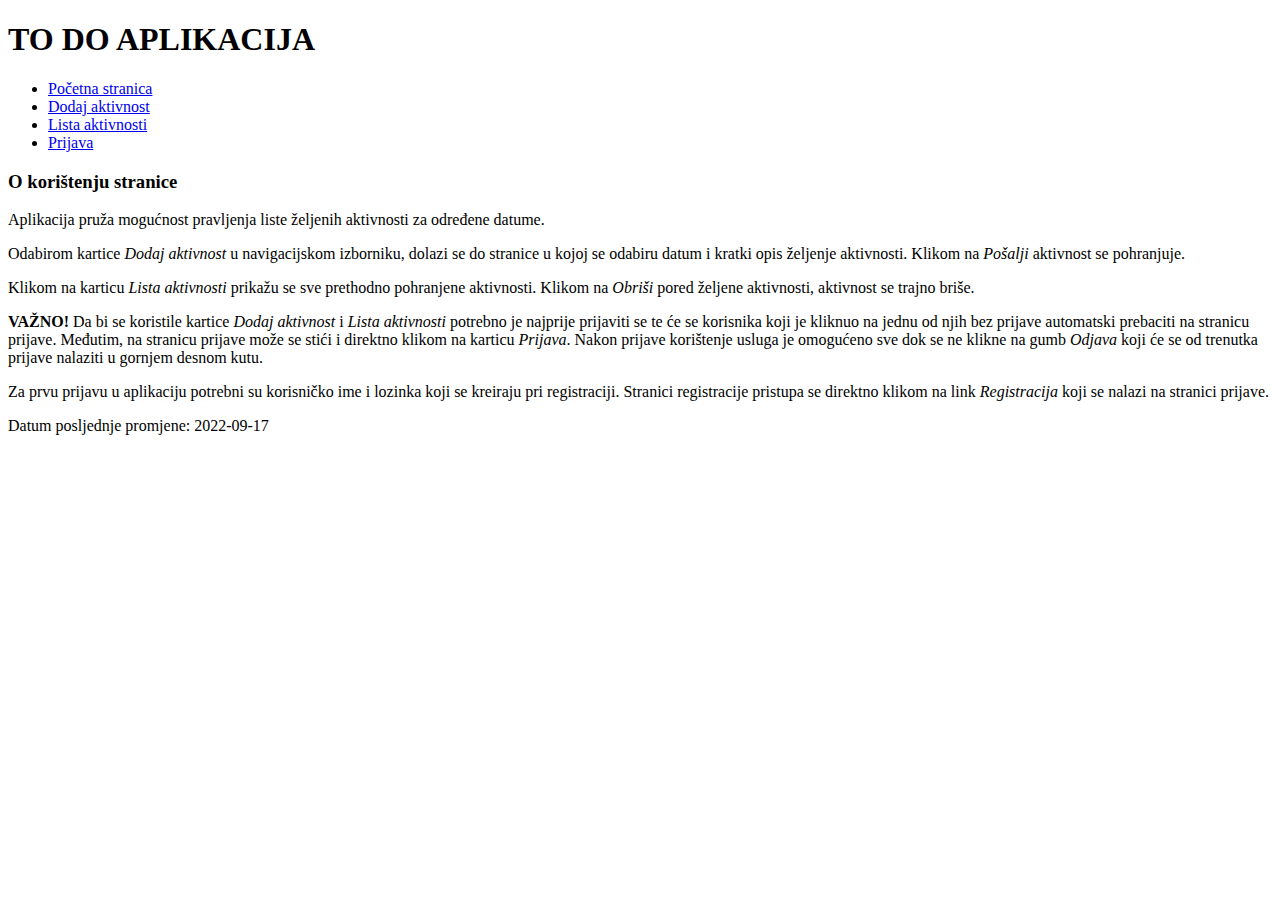
<file: src/main/resources/templates/index.html>
<!DOCTYPE HTML>
<html xmlns:th="http://www.thymeleaf.org", lang="hr">
<head>
  <title>TO DO APP</title>
  <meta http-equiv="Content-Type" content="text/html; charset=UTF-8" />
  <link rel="stylesheet" th:href="@{/allStyle.css}">
  <meta name="viewport" content="width=device-width, initial-scale=1.0">
</head>
<body>
<header>
  <h1>TO DO APLIKACIJA</h1>
</header>
<nav>
  <ul>
    <li><a class="nav" href="/home">Početna stranica</a></li>
    <li><a class="nav" href="/add-todo">Dodaj aktivnost</a>
    <li><a class="nav" href="/list-of-todos">Lista aktivnosti</a></li>
    <li><a class="nav" href="/login">Prijava</a></li>
  </ul>
</nav>
<article>
  <h3 class="titleHome">O korištenju stranice</h3>
  <p>
    Aplikacija pruža mogućnost pravljenja liste željenih aktivnosti za određene datume.
  </p>
  <p>
    Odabirom kartice <i>Dodaj aktivnost</i> u navigacijskom izborniku, dolazi se do stranice u
    kojoj se odabiru datum i kratki opis
    željenje aktivnosti. Klikom na <i>Pošalji</i> aktivnost se pohranjuje.
  </p>
  <p>
    Klikom na karticu <i>Lista aktivnosti</i> prikažu se sve prethodno pohranjene aktivnosti. Klikom na
    <i>Obriši</i> pored željene aktivnosti, aktivnost se trajno briše.
  </p>
  <p>
    <strong>VAŽNO!</strong> Da bi se koristile kartice <i>Dodaj aktivnost</i> i <i>Lista aktivnosti</i> potrebno je
    najprije prijaviti se te će se korisnika koji je kliknuo na jednu od njih bez prijave automatski prebaciti na
    stranicu prijave. Međutim, na stranicu prijave može se stići i direktno klikom na karticu <i>Prijava</i>.
    Nakon prijave korištenje usluga je omogućeno sve dok se ne klikne na gumb <i>Odjava</i> koji će se od trenutka
    prijave nalaziti u gornjem desnom kutu.
  </p>
  <p>
    Za prvu prijavu u aplikaciju potrebni su korisničko ime i lozinka koji se kreiraju pri registraciji. Stranici
    registracije pristupa se direktno klikom na link <i>Registracija</i> koji se nalazi na stranici prijave.
  </p>
</article>
<footer>Datum posljednje promjene: 2022-09-17</footer>
</body>
</html>
</file>
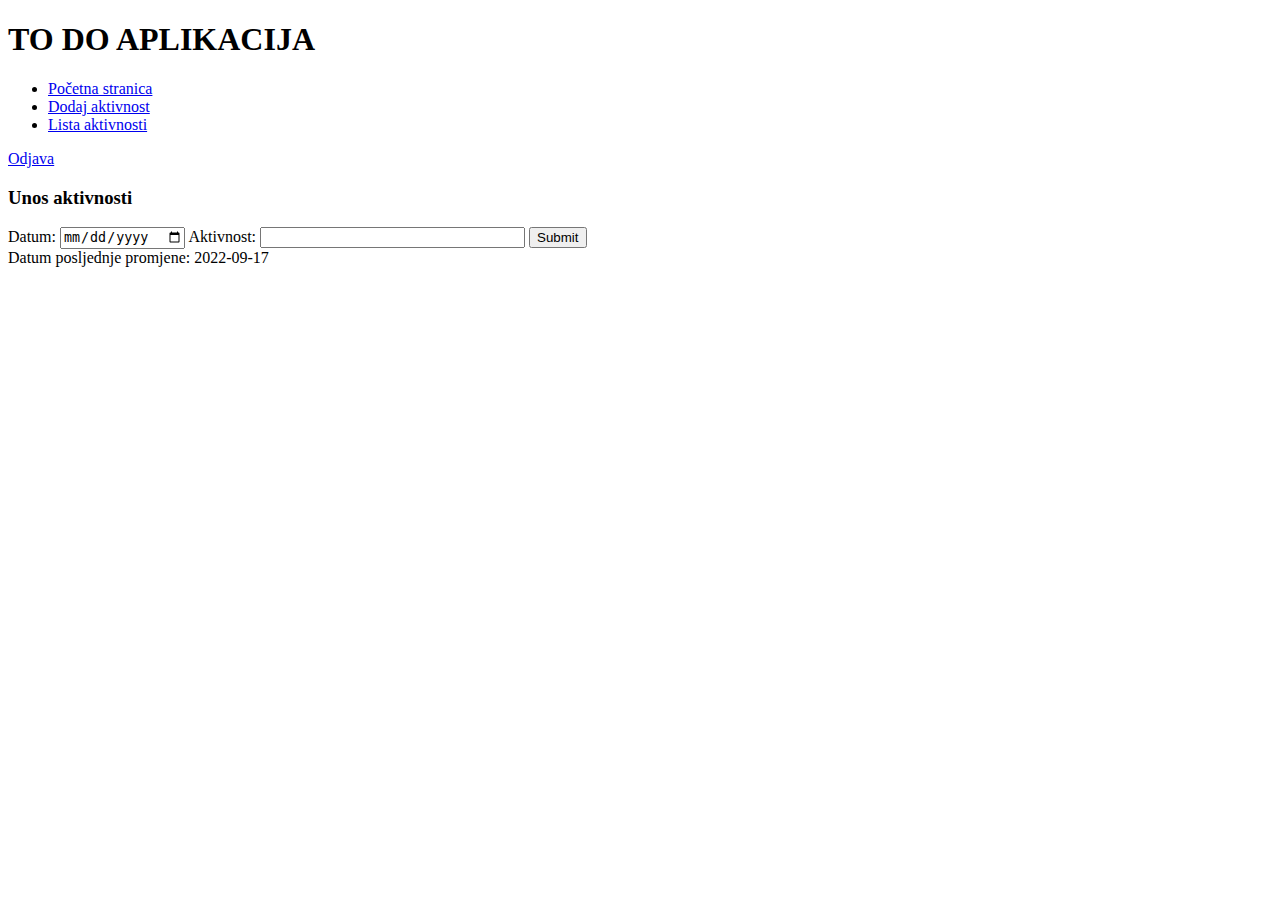
<file: src/main/resources/templates/AddToDo.html>
<!DOCTYPE HTML>
<html xmlns:th="http://www.thymeleaf.org", lang="hr">
<head>
  <title>TO DO APP</title>
  <meta http-equiv="Content-Type" content="text/html; charset=UTF-8" />
  <link rel="stylesheet" th:href="@{/allStyle.css}">
  <meta name="viewport" content="width=device-width, initial-scale=1.0">
</head>
<body>
<header>
  <h1>TO DO APLIKACIJA</h1>
</header>
<nav>
  <ul>
    <li><a class="nav" href="/home">Početna stranica</a></li>
    <li><a class="nav" href="/add-todo">Dodaj aktivnost</a>
    <li><a class="nav" href="/list-of-todos">Lista aktivnosti</a></li>
  </ul>
  <a class="logoutBtn" href="/logout">Odjava</a>
</nav>
<article>
  <div class="formDiv">
    <form action ="/list-of-todos" method ="post">
      <h3>Unos aktivnosti</h3>
      <label>Datum:</label>
      <input type ="date"  th:value="${date}" name="date">
      <label>Aktivnost:</label>
      <input size="30" type ="text" th:value="${description}" name="description">
      <input type ="submit"/>
    </form>
  </div>
</article>
<footer>Datum posljednje promjene: 2022-09-17</footer>
</body>
</html>
</file>
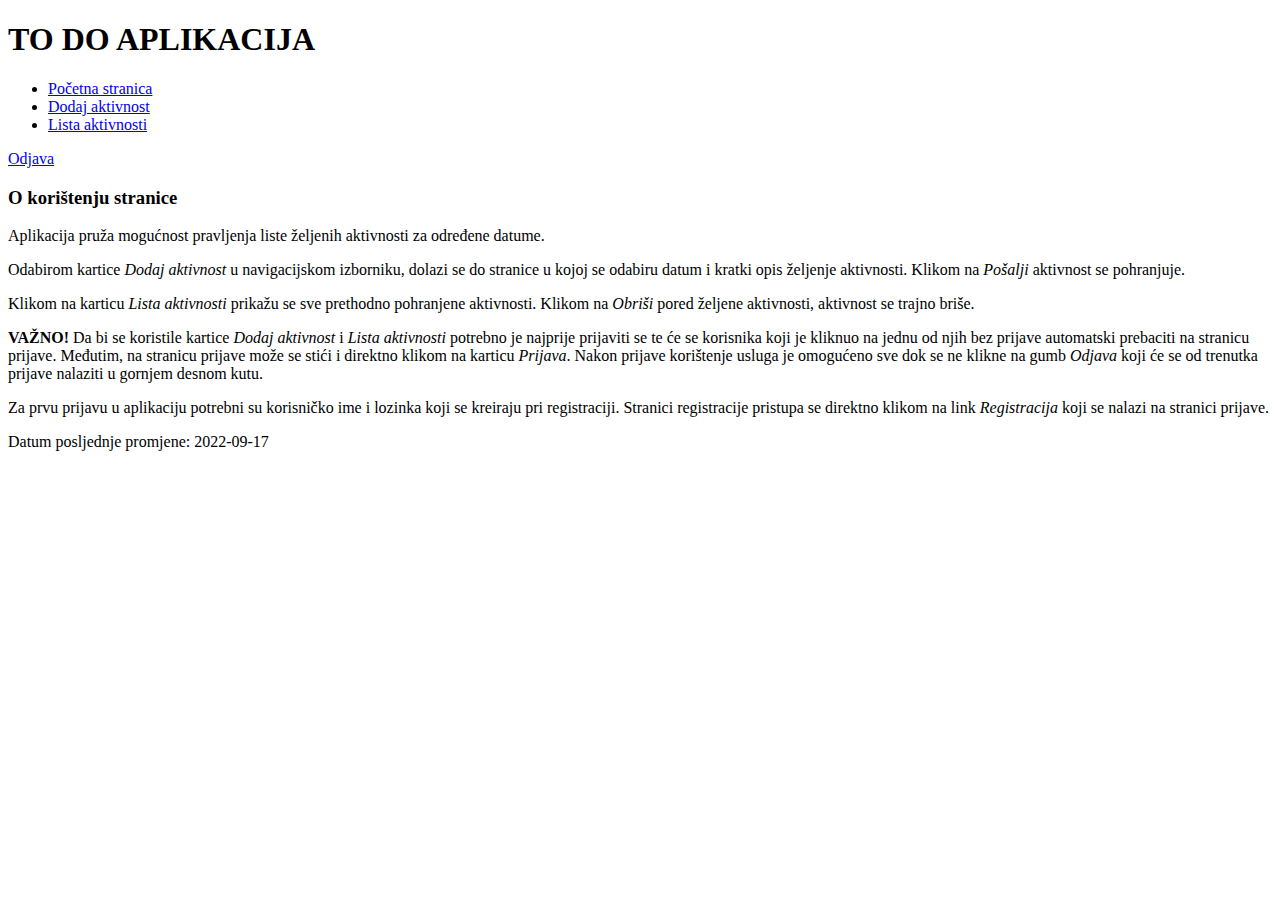
<file: src/main/resources/templates/homeScreenLogged.html>
<!DOCTYPE HTML>
<html xmlns:th="http://www.thymeleaf.org", lang="hr">
<head>
  <title>TO DO APP</title>
  <meta http-equiv="Content-Type" content="text/html; charset=UTF-8" />
  <link rel="stylesheet" th:href="@{/allStyle.css}">
  <meta name="viewport" content="width=device-width, initial-scale=1.0">
</head>
<body>
<header>
  <h1>TO DO APLIKACIJA</h1>
</header>
<nav>
  <ul>
    <li><a class="nav" href="/home">Početna stranica</a></li>
    <li><a class="nav" href="/add-todo">Dodaj aktivnost</a>
    <li><a class="nav" href="/list-of-todos">Lista aktivnosti</a></li>
  </ul>
  <a class="logoutBtn" href="/logout">Odjava</a>
</nav>
<article>
  <h3 class="titleHome">O korištenju stranice</h3>
  <p>
    Aplikacija pruža mogućnost pravljenja liste željenih aktivnosti za određene datume.
  </p>
  <p>
    Odabirom kartice <i>Dodaj aktivnost</i> u navigacijskom izborniku, dolazi se do stranice u
    kojoj se odabiru datum i kratki opis
    željenje aktivnosti. Klikom na <i>Pošalji</i> aktivnost se pohranjuje.
  </p>
  <p>
    Klikom na karticu <i>Lista aktivnosti</i> prikažu se sve prethodno pohranjene aktivnosti. Klikom na
    <i>Obriši</i> pored željene aktivnosti, aktivnost se trajno briše.
  </p>
  <p>
    <strong>VAŽNO!</strong> Da bi se koristile kartice <i>Dodaj aktivnost</i> i <i>Lista aktivnosti</i> potrebno je
    najprije prijaviti se te će se korisnika koji je kliknuo na jednu od njih bez prijave automatski prebaciti na
    stranicu prijave. Međutim, na stranicu prijave može se stići i direktno klikom na karticu <i>Prijava</i>.
    Nakon prijave korištenje usluga je omogućeno sve dok se ne klikne na gumb <i>Odjava</i> koji će se od trenutka
    prijave nalaziti u gornjem desnom kutu.
  </p>
  <p>
    Za prvu prijavu u aplikaciju potrebni su korisničko ime i lozinka koji se kreiraju pri registraciji. Stranici
    registracije pristupa se direktno klikom na link <i>Registracija</i> koji se nalazi na stranici prijave.
  </p>
</article>
<footer>Datum posljednje promjene: 2022-09-17</footer>
</body>
</html>
</file>
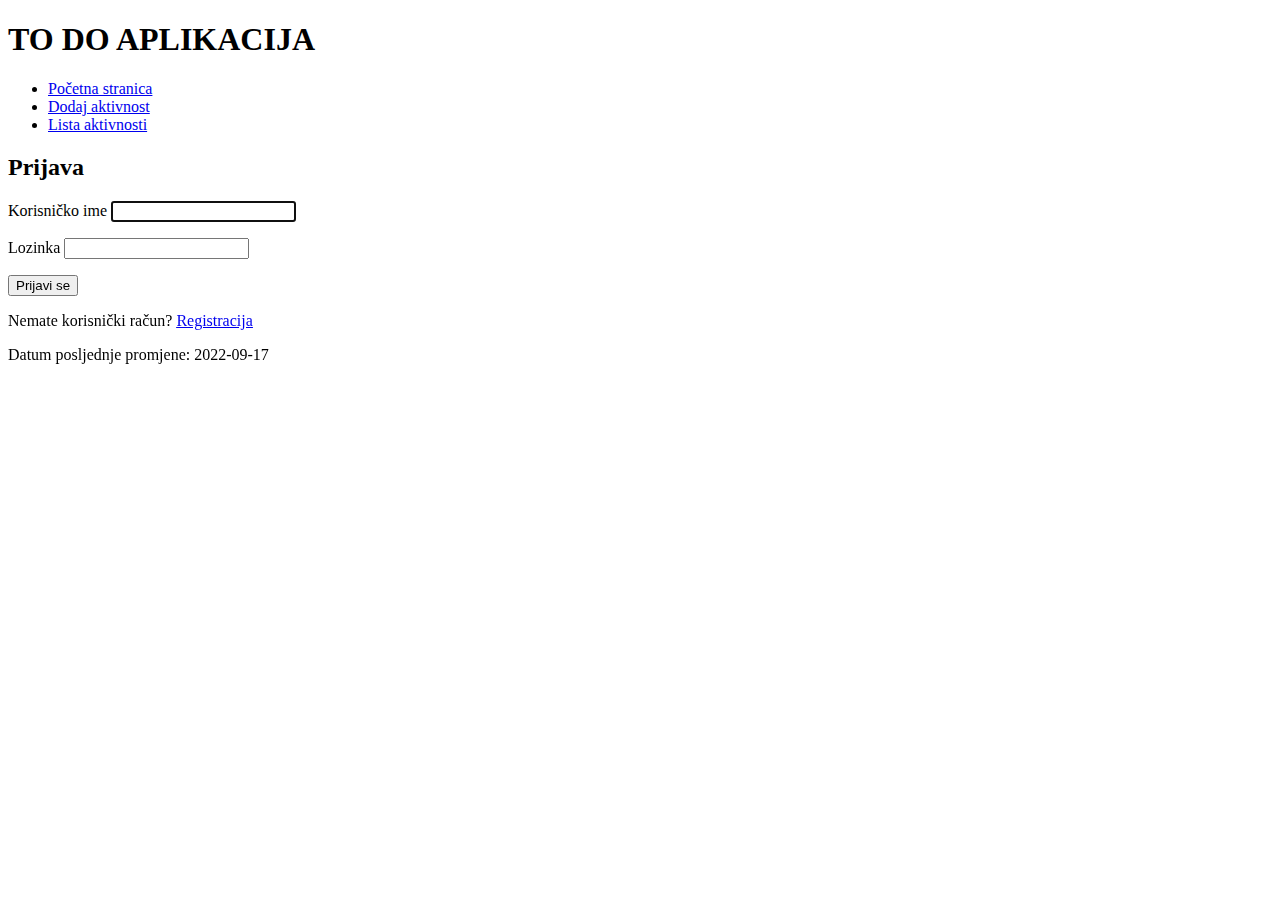
<file: src/main/resources/templates/login.html>
<!DOCTYPE HTML>
<html xmlns:th="http://www.thymeleaf.org", lang="hr">
<head>
    <title>TO DO APP</title>
    <meta http-equiv="Content-Type" content="text/html; charset=UTF-8" />
    <link rel="stylesheet" th:href="@{/allStyle.css}">
    <meta name="viewport" content="width=device-width, initial-scale=1.0">
</head>
<body>
<header>
    <h1>TO DO APLIKACIJA</h1>
</header>
<nav>
    <ul>
        <li><a class="nav" href="/">Početna stranica</a></li>
        <li><a class="nav" href="/add-todo">Dodaj aktivnost</a>
        <li><a class="nav" href="/list-of-todos">Lista aktivnosti</a></li>
    </ul>
</nav>
<article>
    <div class="formDiv">
        <form class="form"  method="post" action="/login">
            <h2>Prijava</h2>
            <p>
                <label>Korisničko ime</label>
                <input type="text" name="username" required autofocus>
            </p>
            <p>
                <label>Lozinka</label>
                <input type="password" name="password" required>
            </p>
            <button type="submit">Prijavi se</button>
            <p>
                Nemate korisnički račun?
                <a class="regBtn" href="/register"><u>Registracija</u></a>
            </p>
        </form>
    </div>
</article>
<footer>Datum posljednje promjene: 2022-09-17</footer>
</body>
</html>
</file>
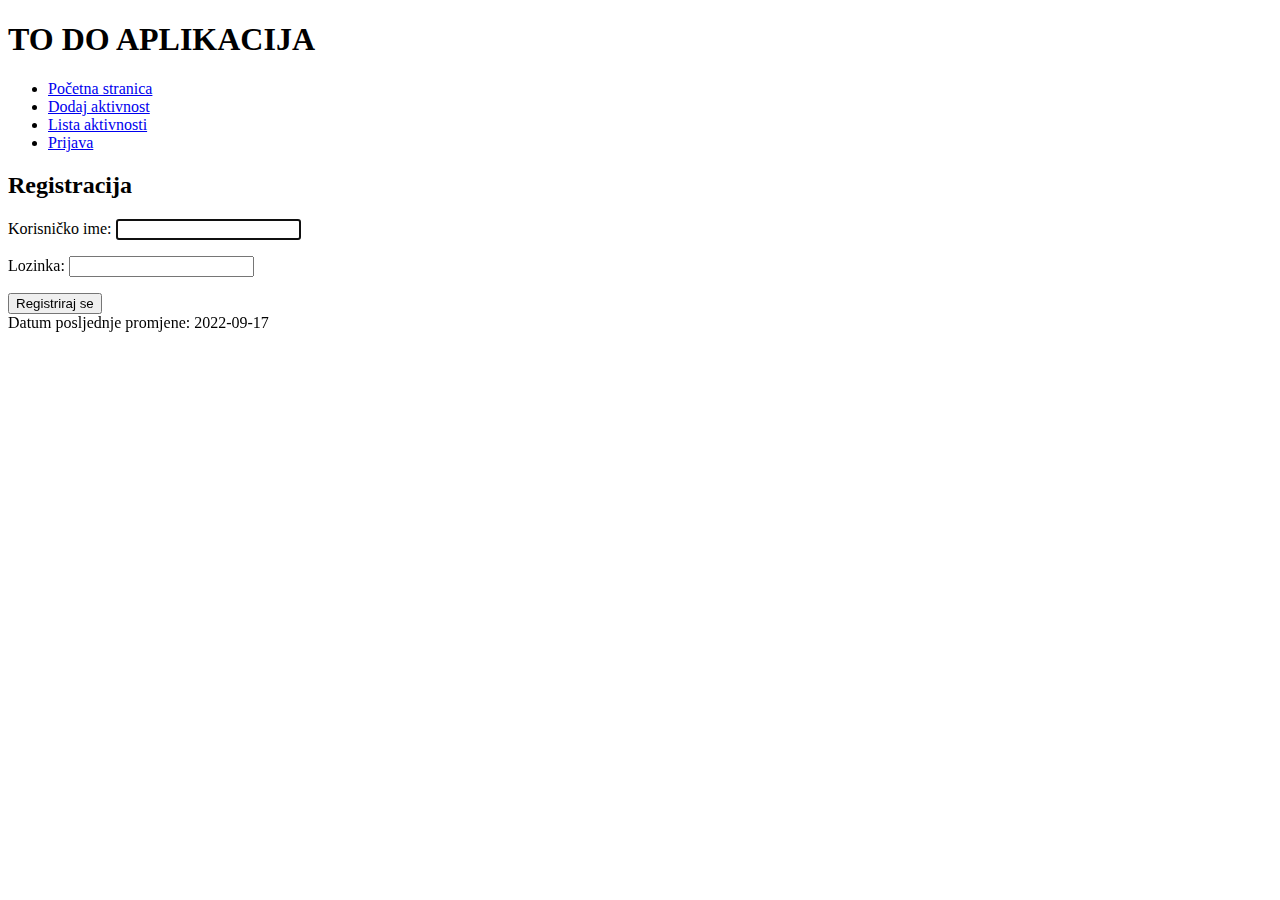
<file: src/main/resources/templates/registration.html>
<!DOCTYPE HTML>
<html xmlns:th="http://www.thymeleaf.org" lang="hr">
<head>
    <title>TO DO APP</title>
    <meta http-equiv="Content-Type" content="text/html; charset=UTF-8" />
    <link rel="stylesheet" th:href="@{/allStyle.css}">
    <meta name="viewport" content="width=device-width, initial-scale=1.0">
</head>
<body>
<header>
    <h1>TO DO APLIKACIJA</h1>
</header>
<nav>
    <ul>
        <li><a class="nav" href="/">Početna stranica</a></li>
        <li><a class="nav" href="/add-todo">Dodaj aktivnost</a>
        <li><a class="nav" href="/list-of-todos">Lista aktivnosti</a></li>
        <li><a class="nav" href="/login">Prijava</a></li>
    </ul>
</nav>
<article>
    <div class="formDiv">
        <form th:action="@{/register-process}" th:object="${user}" method="post">
            <h2>Registracija</h2>

            <p>
                <label>Korisničko ime: </label>
                <input type="text" th:field="*{username}" required autofocus/>
            </p>

            <p>
                <label>Lozinka: </label>
                <input type="password" th:field="*{password}" required/>
            </p>

            <button type="submit">Registriraj se</button>
        </form>
    </div>
</article>
<footer>Datum posljednje promjene: 2022-09-17</footer>
</body>
</html>
</file>
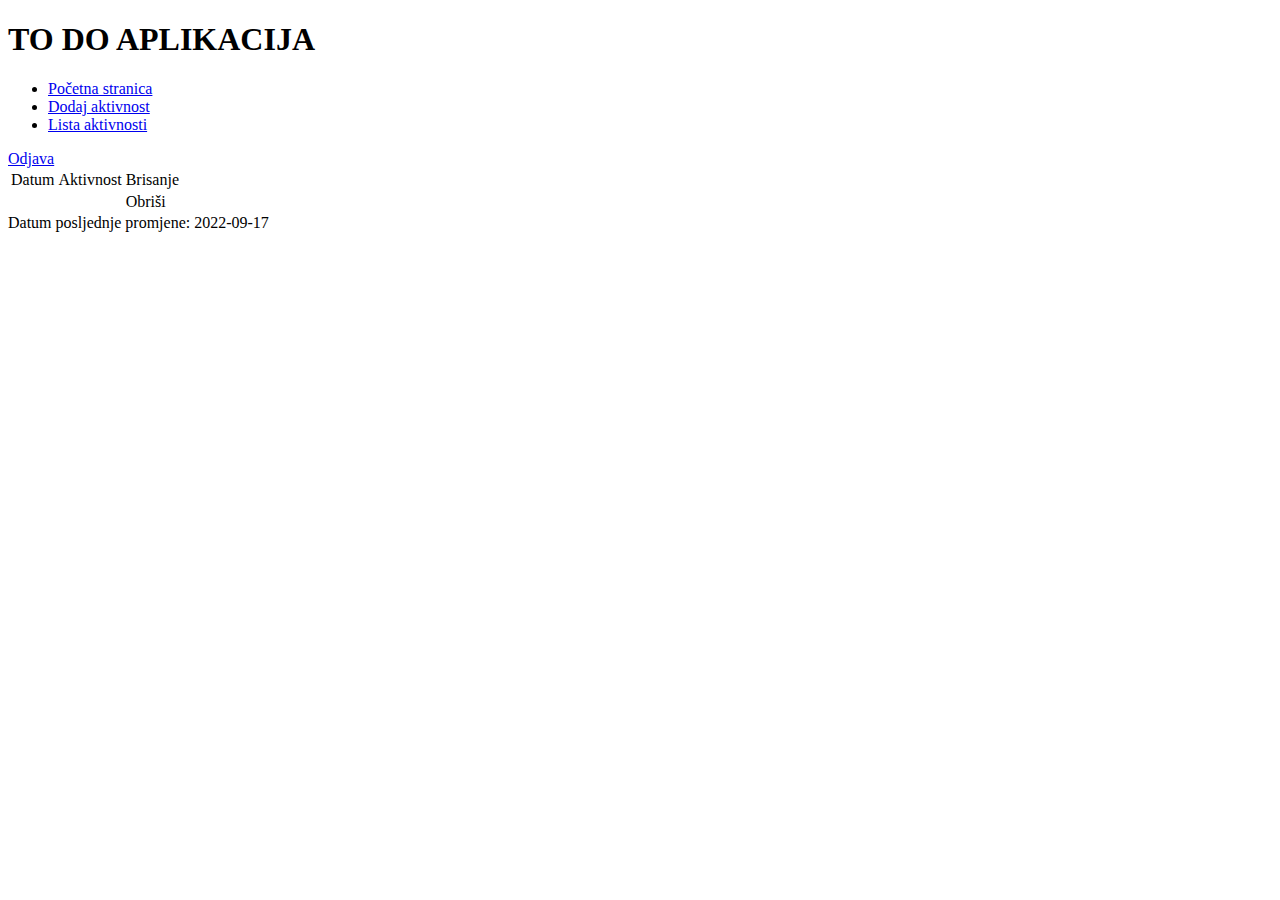
<file: src/main/resources/templates/ToDoList.html>
<!DOCTYPE HTML>
<html xmlns:th="http://www.thymeleaf.org", lang="hr">
<head>
  <title>TO DO APP</title>
  <meta http-equiv="Content-Type" content="text/html; charset=UTF-8" />
  <link rel="stylesheet" th:href="@{/allStyle.css}">
  <meta name="viewport" content="width=device-width, initial-scale=1.0">
</head>
<body>
<header>
  <h1>TO DO APLIKACIJA</h1>
</header>
<nav>
  <ul>
    <li><a class="nav" href="/home">Početna stranica</a></li>
    <li><a class="nav" href="/add-todo">Dodaj aktivnost</a>
    <li><a class="nav" href="/list-of-todos">Lista aktivnosti</a></li>
  </ul>
  <a class="logoutBtn" href="/logout">Odjava</a>
</nav>
<article>
  <section class="section">
    <table>
      <tr>
        <td class="cellFirstRow">Datum</td>
        <td class="cellFirstRow">Aktivnost</td>
        <td class="cellFirstRow">Brisanje</td>
      </tr>
      <tr th:each="ToDo: ${ToDos}">
        <td class="cellOders" th:text="${ToDo.date}"></td>
        <td class="cellOders" th:text="${ToDo.description}"></td>
        <td class="cellDelete">
          <a onclick="return confirm('Jeste li sigurni da želite obrisati ovu aktivnost?')"
             th:href="@{'/list-of-todos/delete/'+${ToDo.id}}">Obriši</a>
        </td>
      </tr>
    </table>
  </section>
</article>
<footer>Datum posljednje promjene: 2022-09-17</footer>
</body>
</html>
</file>
